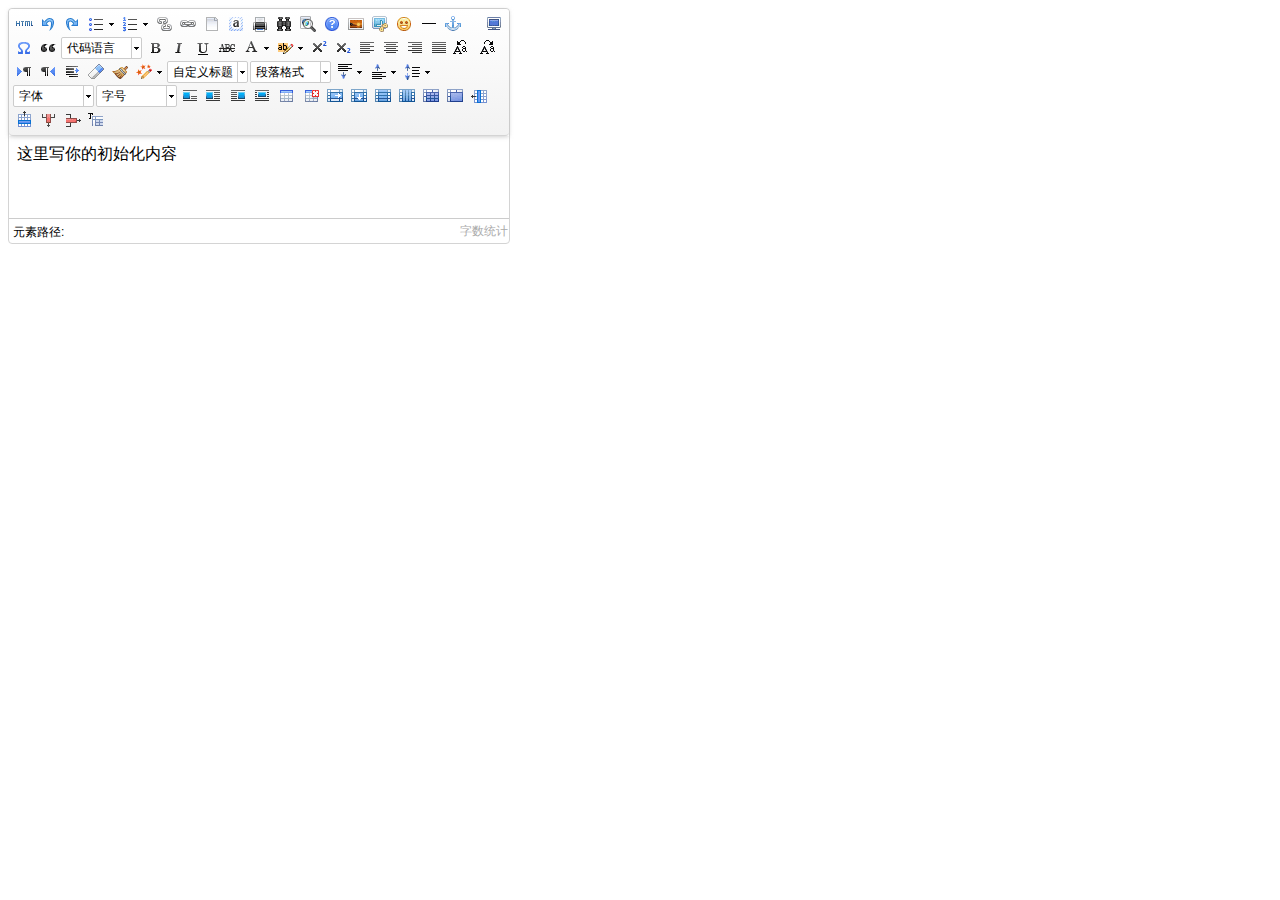
<file: Public/static/ueditor/index.html>
<!DOCTYPE html>
<html>
<head>
	<meta http-equiv="Content-Type" content="text/html; charset=utf-8"/>
	<title></title>
	<script type="text/javascript">
		window.UEDITOR_HOME_URL = "";
	</script>
	<script type="text/javascript" charset="utf-8" src="ueditor.config.js"></script>
    <script type="text/javascript" charset="utf-8" src="ueditor.all.js"></script>
    <script type="text/javascript" charset="utf-8" src="lang/zh-cn/zh-cn.js"></script>

</head>
<body>
	<div>
	    <textarea name="后台取值的key" id="myEditor">这里写你的初始化内容</textarea>
	</div>
		<script type="text/javascript">
	    window.UEDITOR_CONFIG.initialFrameWidth = 500;
	    UE.getEditor('myEditor');
	</script>
</body>
</html>
</file>
